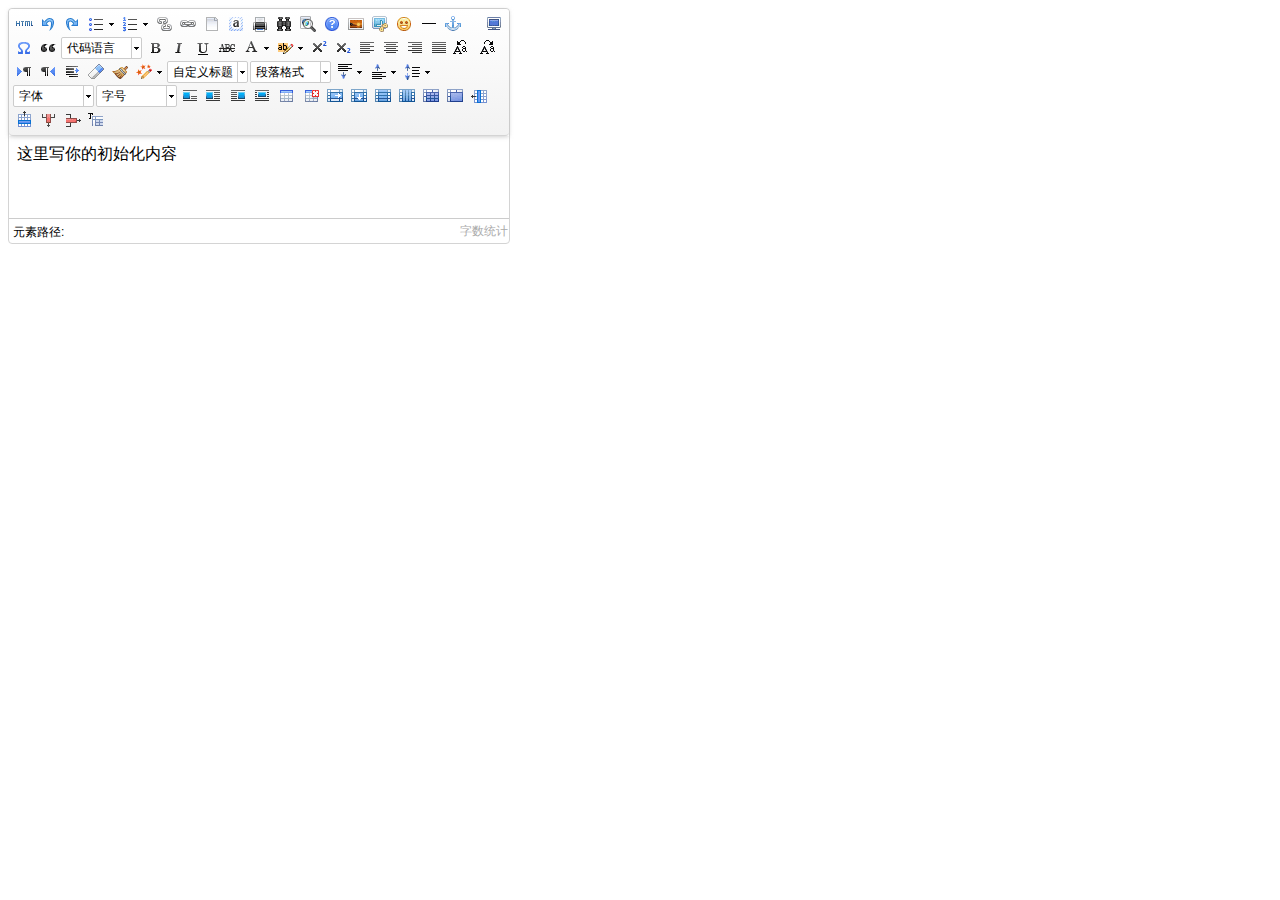
<file: Public/static/ueditor/index.html>
<!DOCTYPE html>
<html>
<head>
	<meta http-equiv="Content-Type" content="text/html; charset=utf-8"/>
	<title></title>
	<script type="text/javascript">
		window.UEDITOR_HOME_URL = "";
	</script>
	<script type="text/javascript" charset="utf-8" src="ueditor.config.js"></script>
    <script type="text/javascript" charset="utf-8" src="ueditor.all.js"></script>
    <script type="text/javascript" charset="utf-8" src="lang/zh-cn/zh-cn.js"></script>

</head>
<body>
	<div>
	    <textarea name="后台取值的key" id="myEditor">这里写你的初始化内容</textarea>
	</div>
		<script type="text/javascript">
	    window.UEDITOR_CONFIG.initialFrameWidth = 500;
	    UE.getEditor('myEditor');
	</script>
</body>
</html>
</file>
